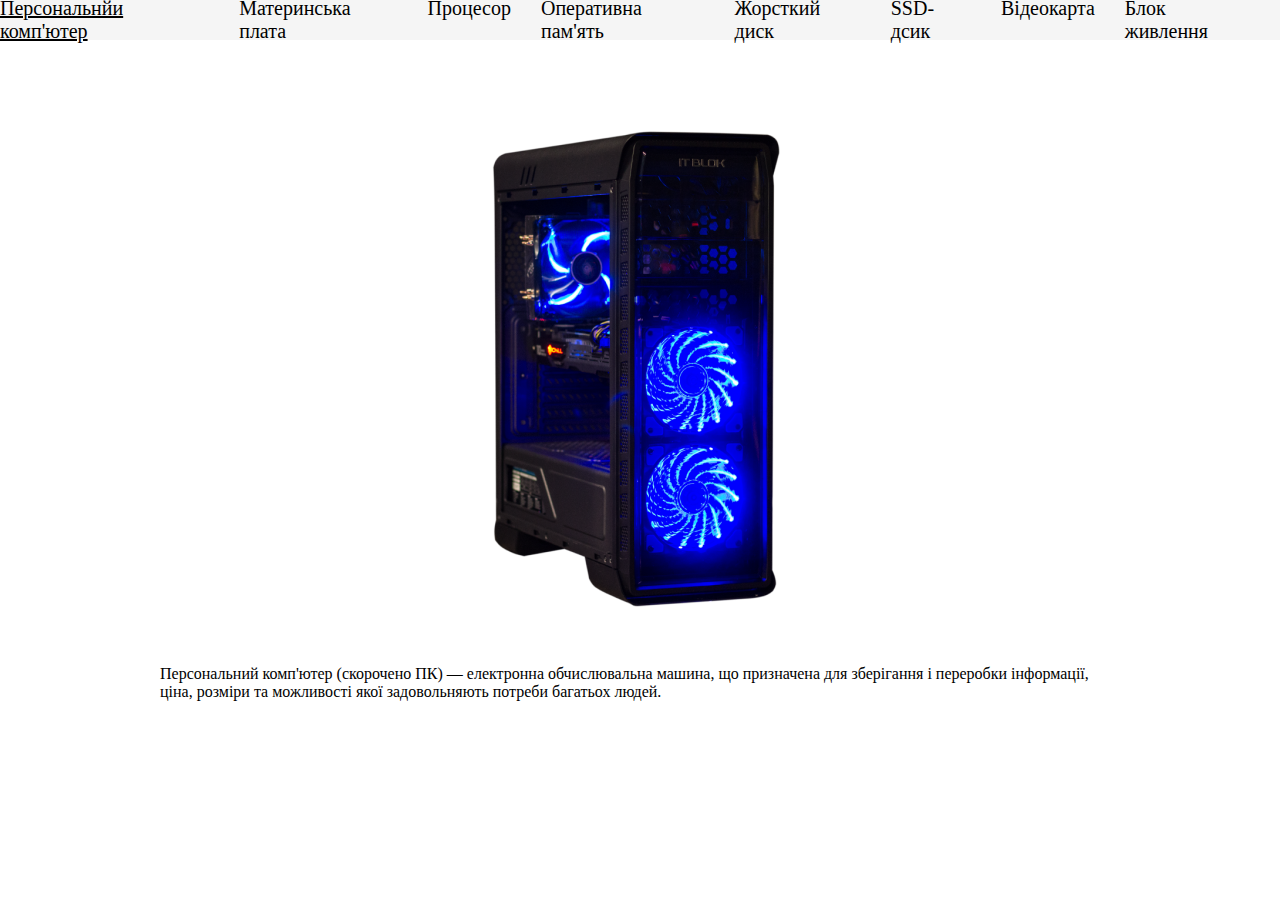
<file: index.html>
<!doctype html>
<html lang="uk">
<head>
  <meta charset="utf-8">
  <meta http-equiv="Content-Type" content="text/html">
  <link rel="stylesheet" href="style.css">
  <title>PC-Wiki</title>
</head>

<body>

  <header class="header">

    <ul class="ul">
      <li class="li"><a href="index.html">Персональнйи комп'ютер</a></li>
      <li class="li"><a href="motherboard.html">Материнська плата</a></li>
      <li class="li"><a href="procesor.html">Процесор</a></li>
      <li class="li"><a href="operativnaya_pamyat.html">Оперативна пам'ять</a></li>
      <li class="li"><a href="shorstkiy_disk.html">Жорсткий диск</a></li>
      <li class="li"><a href="ssd_disk.html">SSD-дсик</a></li>
      <li class="li"><a href="videokarta.html">Відеокарта</a></li>
      <li class="li"><a href="block_shivlennya.html">Блок живлення</a></li>
    </ul>

  </header>

<div class="main">
  
  <div class="content">
    <div class="img" style="background-image: url('img/pk.png');">
    </div>
    <p>
        Персональний комп'ютер (скорочено ПК) — електронна обчислювальна машина, що призначена для зберігання і переробки інформації, ціна, розміри та можливості якої задовольняють потреби багатьох людей.
    </p>
  </div>

</div>




</body>
</html>
</file>
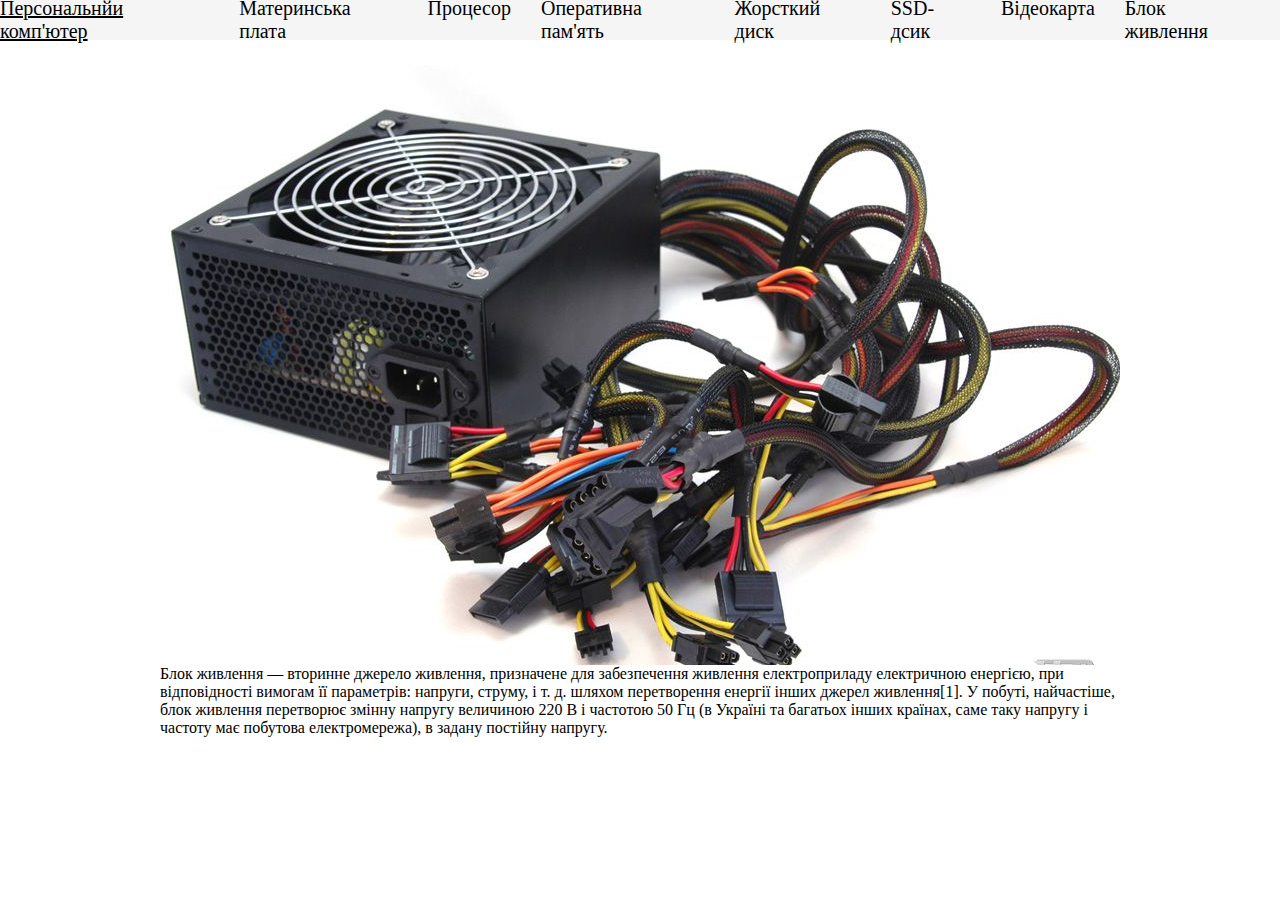
<file: block_shivlennya.html>
<!doctype html>
<html lang="uk">
<head>
  <meta charset="utf-8">
  <meta http-equiv="Content-Type" content="text/html">
  <link rel="stylesheet" href="style.css">
  <title>PC-Wiki</title>
</head>

<body>

  <header class="header">

    <ul class="ul">
      <li class="li"><a href="index.html">Персональнйи комп'ютер</a></li>
      <li class="li"><a href="motherboard.html">Материнська плата</a></li>
      <li class="li"><a href="procesor.html">Процесор</a></li>
      <li class="li"><a href="operativnaya_pamyat.html">Оперативна пам'ять</a></li>
      <li class="li"><a href="shorstkiy_disk.html">Жорсткий диск</a></li>
      <li class="li"><a href="ssd_disk.html">SSD-дсик</a></li>
      <li class="li"><a href="videokarta.html">Відеокарта</a></li>
      <li class="li"><a href="block_shivlennya.html">Блок живлення</a></li>
    </ul>

  </header>

<div class="main">
  
  <div class="content">
    <div class="img" style="background-image: url('img/bp.jpg');">
    </div>
    <p>
        Блок живлення — вторинне джерело живлення, призначене для забезпечення живлення електроприладу електричною енергією, при відповідності вимогам її параметрів: напруги, струму, і т. д. шляхом перетворення енергії інших джерел живлення[1].

У побуті, найчастіше, блок живлення перетворює змінну напругу величиною 220 В і частотою 50 Гц (в Україні та багатьох інших країнах, саме таку напругу і частоту має побутова електромережа), в задану постійну напругу.
    </p>
  </div>

</div>




</body>
</html>
</file>
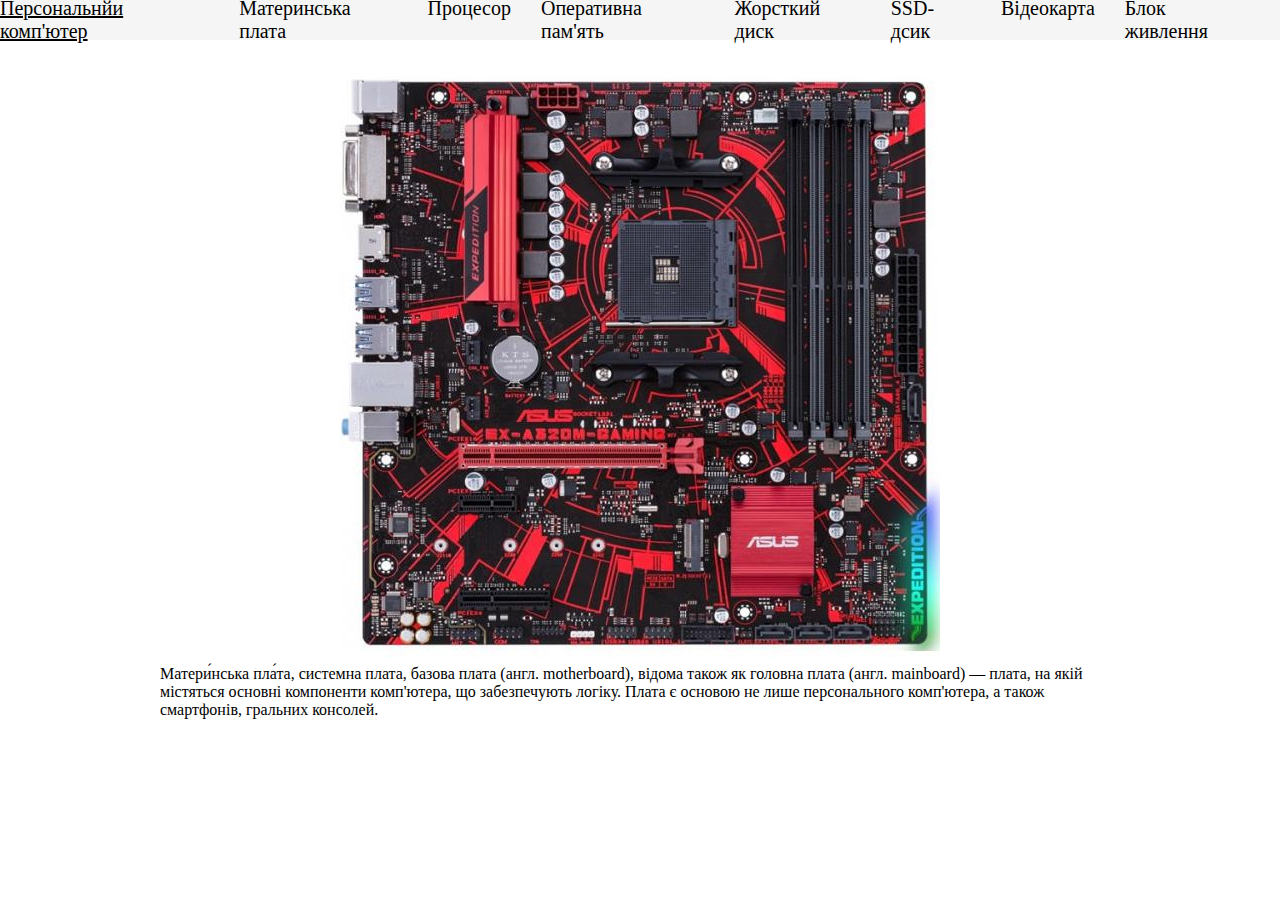
<file: motherboard.html>
<!doctype html>
<html lang="uk">
<head>
  <meta charset="utf-8">
  <meta http-equiv="Content-Type" content="text/html">
  <link rel="stylesheet" href="style.css">
  <title>PC-Wiki</title>
</head>

<body>

  <header class="header">

    <ul class="ul">
      <li class="li"><a href="index.html">Персональнйи комп'ютер</a></li>
      <li class="li"><a href="motherboard.html">Материнська плата</a></li>
      <li class="li"><a href="procesor.html">Процесор</a></li>
      <li class="li"><a href="operativnaya_pamyat.html">Оперативна пам'ять</a></li>
      <li class="li"><a href="shorstkiy_disk.html">Жорсткий диск</a></li>
      <li class="li"><a href="ssd_disk.html">SSD-дсик</a></li>
      <li class="li"><a href="videokarta.html">Відеокарта</a></li>
      <li class="li"><a href="block_shivlennya.html">Блок живлення</a></li>
    </ul>

  </header>

<div class="main">
  
  <div class="content">
    <div class="img" style="background-image: url('img/mat_plata.jpg');">
    </div>
    <p>
        Матери́нська пла́та, системна плата, базова плата (англ. motherboard), відома також як головна плата (англ. mainboard) — плата, на якій містяться основні компоненти комп'ютера, що забезпечують логіку. Плата є основою не лише персонального комп'ютера, а також смартфонів, гральних консолей.
    </p>
  </div>

</div>




</body>
</html>
</file>
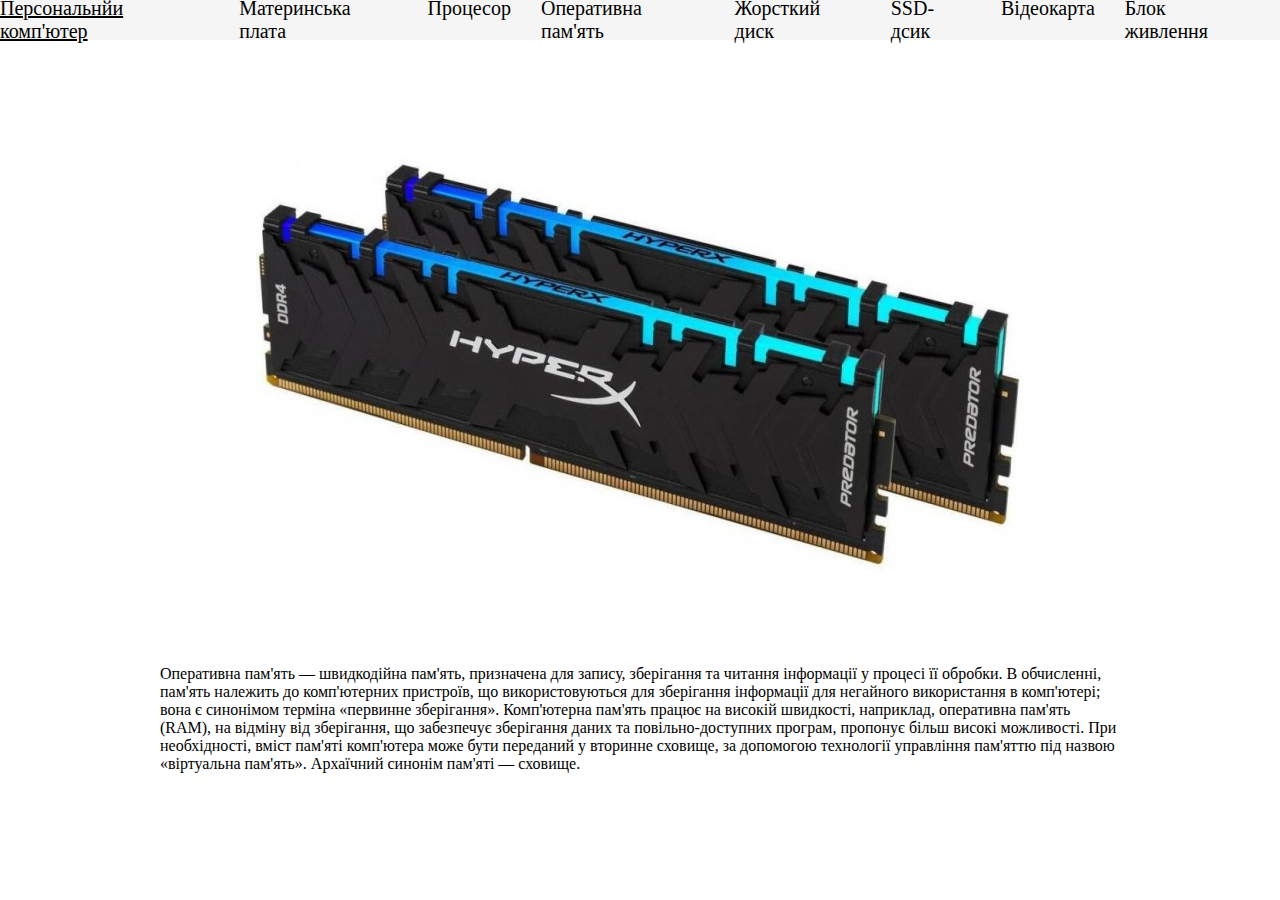
<file: operativnaya_pamyat.html>
<!doctype html>
<html lang="uk">
<head>
  <meta charset="utf-8">
  <meta http-equiv="Content-Type" content="text/html">
  <link rel="stylesheet" href="style.css">
  <title>PC-Wiki</title>
</head>

<body>

  <header class="header">

    <ul class="ul">
      <li class="li"><a href="index.html">Персональнйи комп'ютер</a></li>
      <li class="li"><a href="motherboard.html">Материнська плата</a></li>
      <li class="li"><a href="procesor.html">Процесор</a></li>
      <li class="li"><a href="operativnaya_pamyat.html">Оперативна пам'ять</a></li>
      <li class="li"><a href="shorstkiy_disk.html">Жорсткий диск</a></li>
      <li class="li"><a href="ssd_disk.html">SSD-дсик</a></li>
      <li class="li"><a href="videokarta.html">Відеокарта</a></li>
      <li class="li"><a href="block_shivlennya.html">Блок живлення</a></li>
    </ul>

  </header>

<div class="main">
  
  <div class="content">
    <div class="img" style="background-image: url('img/operativka.jpg');">
    </div>
    <p>
        Оперативна пам'ять — швидкодійна пам'ять, призначена для запису, зберігання та читання інформації у процесі її обробки.

        В обчисленні, пам'ять належить до комп'ютерних пристроїв, що використовуються для зберігання інформації для негайного використання в комп'ютері; вона є синонімом терміна «первинне зберігання». Комп'ютерна пам'ять працює на високій швидкості, наприклад, оперативна пам'ять (RAM), на відміну від зберігання, що забезпечує зберігання даних та повільно-доступних програм, пропонує більш високі можливості. При необхідності, вміст пам'яті комп'ютера може бути переданий у вторинне сховище, за допомогою технології управління пам'яттю під назвою «віртуальна пам'ять». Архаїчний синонім пам'яті — сховище.
    </p>
  </div>

</div>




</body>
</html>
</file>
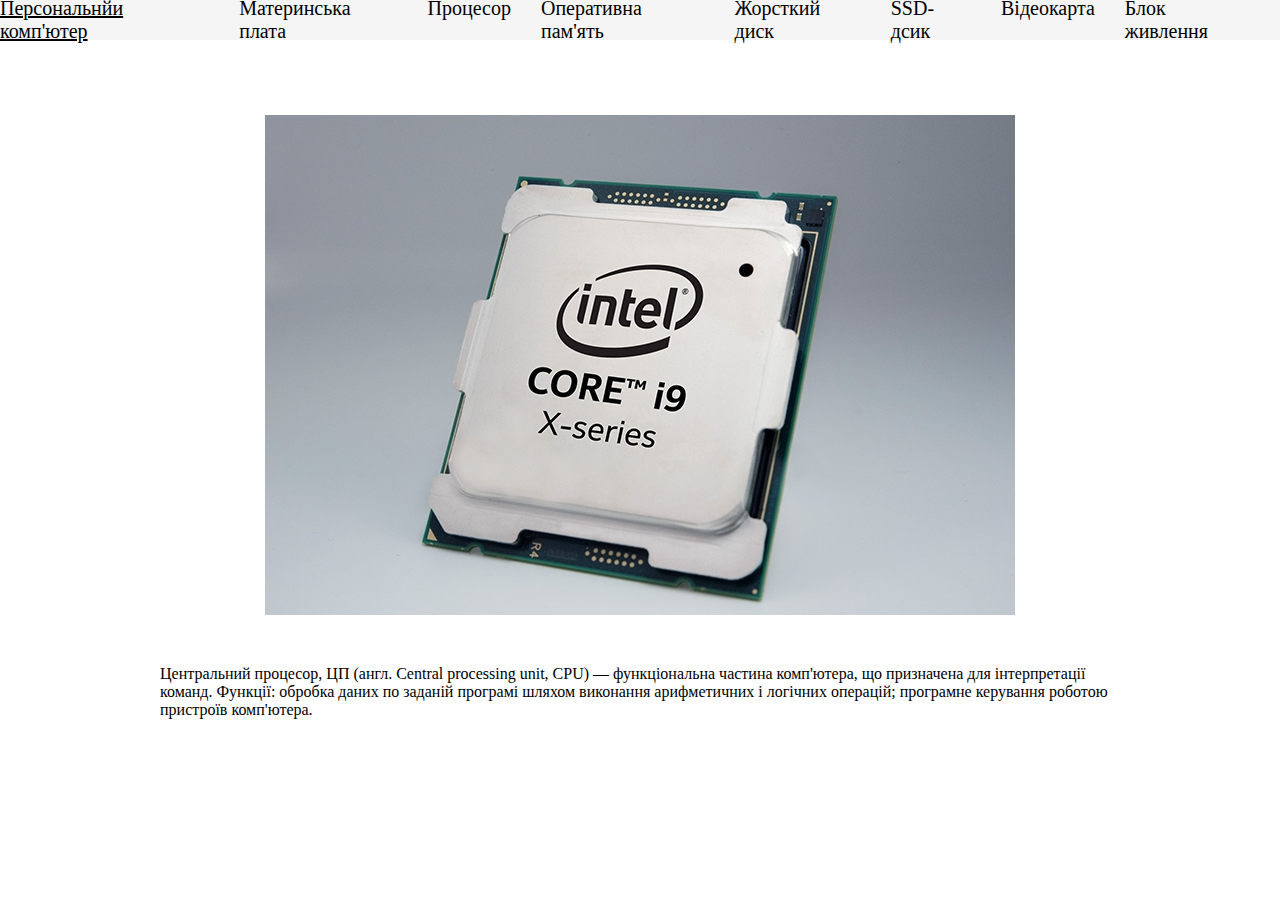
<file: procesor.html>
<!doctype html>
<html lang="uk">
<head>
  <meta charset="utf-8">
  <meta http-equiv="Content-Type" content="text/html">
  <link rel="stylesheet" href="style.css">
  <title>PC-Wiki</title>
</head>

<body>

  <header class="header">

    <ul class="ul">
      <li class="li"><a href="index.html">Персональнйи комп'ютер</a></li>
      <li class="li"><a href="motherboard.html">Материнська плата</a></li>
      <li class="li"><a href="procesor.html">Процесор</a></li>
      <li class="li"><a href="operativnaya_pamyat.html">Оперативна пам'ять</a></li>
      <li class="li"><a href="shorstkiy_disk.html">Жорсткий диск</a></li>
      <li class="li"><a href="ssd_disk.html">SSD-дсик</a></li>
      <li class="li"><a href="videokarta.html">Відеокарта</a></li>
      <li class="li"><a href="block_shivlennya.html">Блок живлення</a></li>
    </ul>

  </header>

<div class="main">
  
  <div class="content">
    <div class="img" style="background-image: url('img/proc.jpg');">
    </div>
    <p>
        Центральний процесор, ЦП (англ. Central processing unit, CPU) — функціональна частина комп'ютера, що призначена для інтерпретації команд.
        Функції: 
обробка даних по заданій програмі шляхом виконання арифметичних і логічних операцій;
програмне керування роботою пристроїв комп'ютера.
    </p>
  </div>

</div>




</body>
</html>
</file>
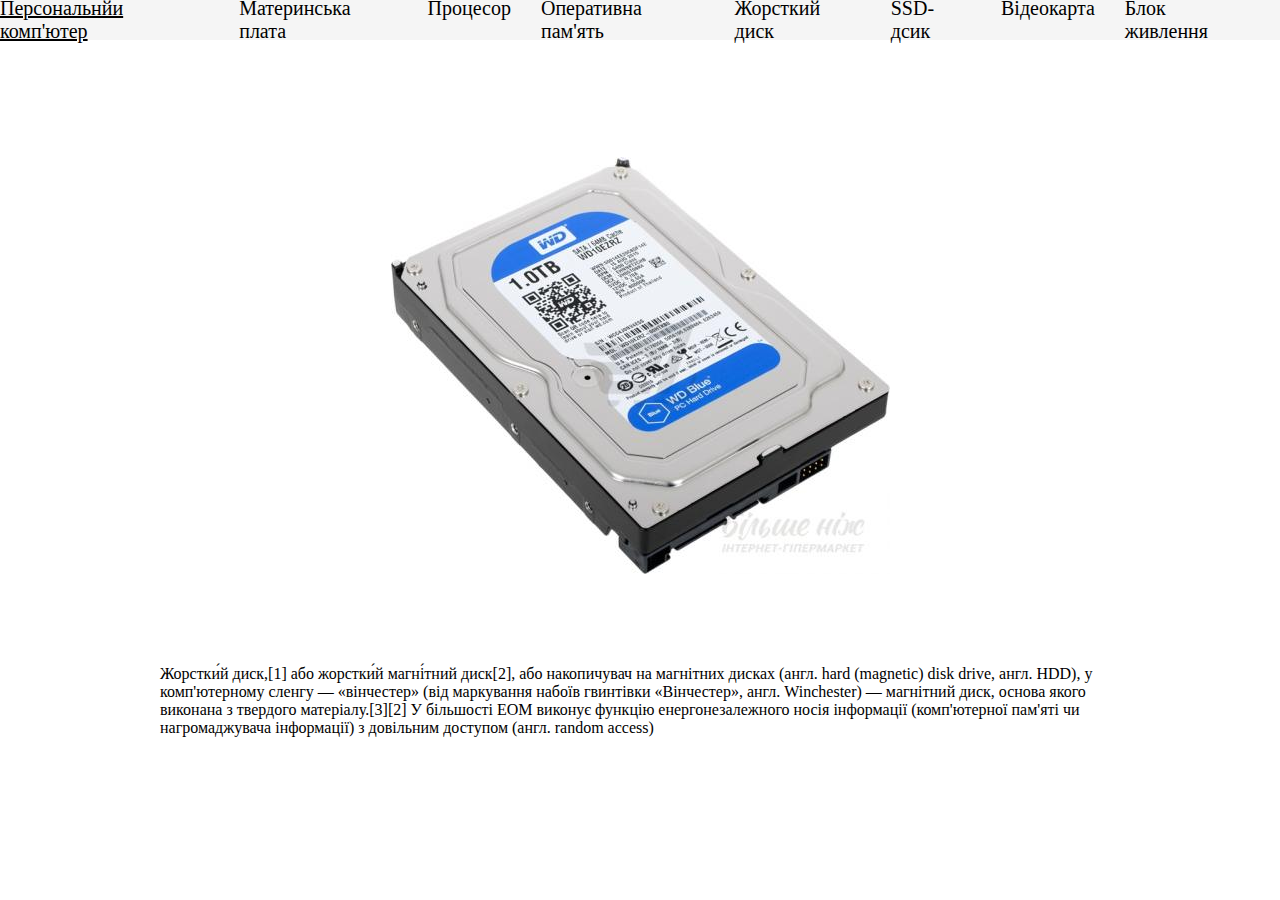
<file: shorstkiy_disk.html>
<!doctype html>
<html lang="uk">
<head>
  <meta charset="utf-8">
  <meta http-equiv="Content-Type" content="text/html">
  <link rel="stylesheet" href="style.css">
  <title>PC-Wiki</title>
</head>

<body>

  <header class="header">

    <ul class="ul">
      <li class="li"><a href="index.html">Персональнйи комп'ютер</a></li>
      <li class="li"><a href="motherboard.html">Материнська плата</a></li>
      <li class="li"><a href="procesor.html">Процесор</a></li>
      <li class="li"><a href="operativnaya_pamyat.html">Оперативна пам'ять</a></li>
      <li class="li"><a href="shorstkiy_disk.html">Жорсткий диск</a></li>
      <li class="li"><a href="ssd_disk.html">SSD-дсик</a></li>
      <li class="li"><a href="videokarta.html">Відеокарта</a></li>
      <li class="li"><a href="block_shivlennya.html">Блок живлення</a></li>
    </ul>

  </header>

<div class="main">
  
  <div class="content">
    <div class="img" style="background-image: url('img/shostkiy disk.jpg');">
    </div>
    <p>
        Жорстки́й диск,[1] або жорстки́й магні́тний диск[2], або накопичувач на магнітних дисках (англ. hard (magnetic) disk drive, англ. HDD), у комп'ютерному сленгу — «вінчестер» (від маркування набоїв гвинтівки «Вінчестер», англ. Winchester) — магнітний диск, основа якого виконана з твердого матеріалу.[3][2] У більшості ЕОМ виконує функцію енергонезалежного носія інформації (комп'ютерної пам'яті чи нагромаджувача інформації) з довільним доступом (англ. random access)
    </p>
  </div>

</div>




</body>
</html>
</file>
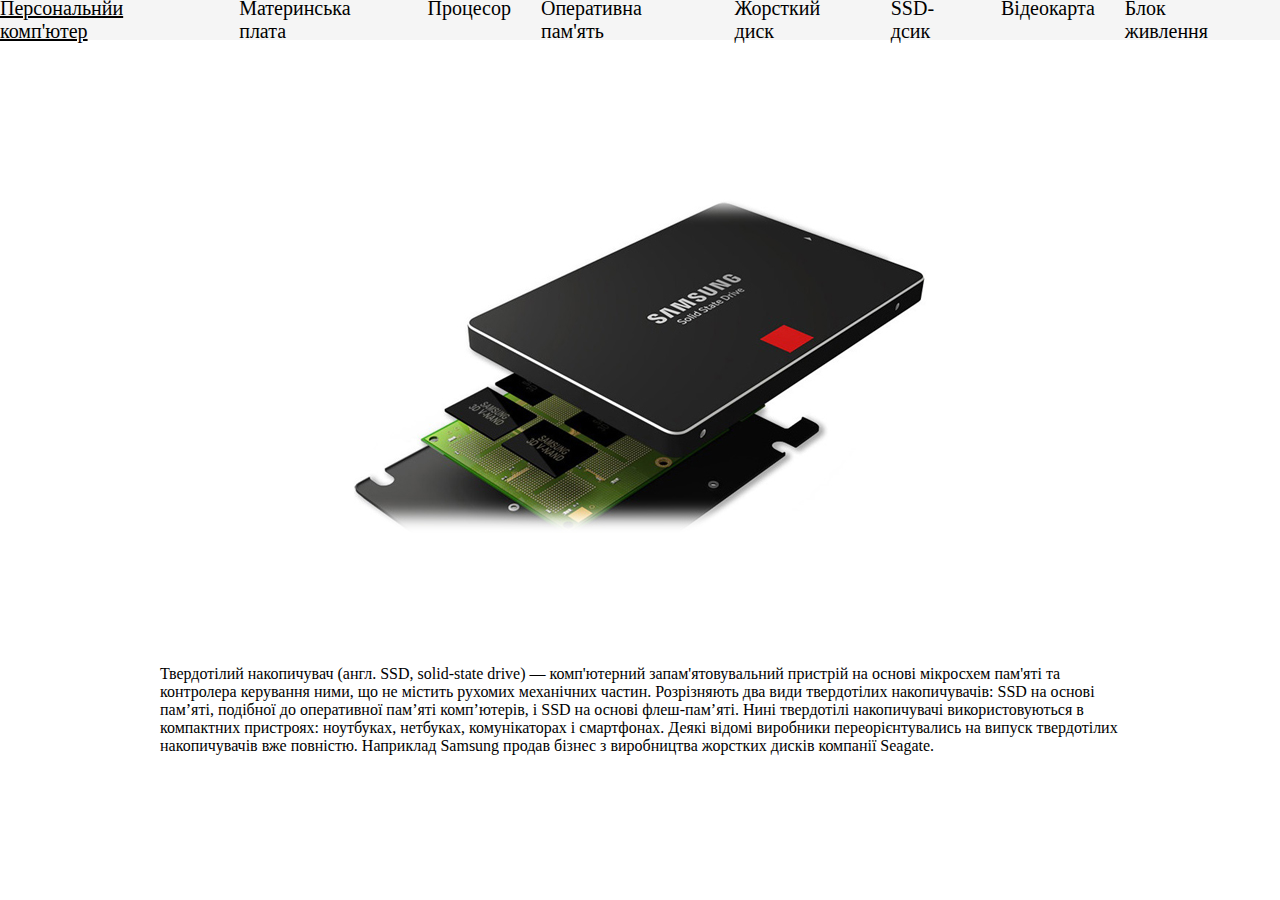
<file: ssd_disk.html>
<!doctype html>
<html lang="uk">
<head>
  <meta charset="utf-8">
  <meta http-equiv="Content-Type" content="text/html">
  <link rel="stylesheet" href="style.css">
  <title>PC-Wiki</title>
</head>

<body>

  <header class="header">

    <ul class="ul">
      <li class="li"><a href="index.html">Персональнйи комп'ютер</a></li>
      <li class="li"><a href="motherboard.html">Материнська плата</a></li>
      <li class="li"><a href="procesor.html">Процесор</a></li>
      <li class="li"><a href="operativnaya_pamyat.html">Оперативна пам'ять</a></li>
      <li class="li"><a href="shorstkiy_disk.html">Жорсткий диск</a></li>
      <li class="li"><a href="ssd_disk.html">SSD-дсик</a></li>
      <li class="li"><a href="videokarta.html">Відеокарта</a></li>
      <li class="li"><a href="block_shivlennya.html">Блок живлення</a></li>
    </ul>

  </header>

<div class="main">
  
  <div class="content">
    <div class="img" style="background-image: url('img/inside the ssd.jpg');">
    </div>
    <p>
        Твердотілий накопичувач (англ. SSD, solid-state drive) — комп'ютерний запам'ятовувальний пристрій на основі мікросхем пам'яті та контролера керування ними, що не містить рухомих механічних частин.

Розрізняють два види твердотілих накопичувачів: SSD на основі пам’яті, подібної до оперативної пам’яті комп’ютерів, і SSD на основі флеш-пам’яті.

Нині твердотілі накопичувачі використовуються в компактних пристроях: ноутбуках, нетбуках, комунікаторах і смартфонах. Деякі відомі виробники переорієнтувались на випуск твердотілих накопичувачів вже повністю. Наприклад Samsung продав бізнес з виробництва жорстких дисків компанії Seagate.
    </p>
  </div>

</div>




</body>
</html>
</file>
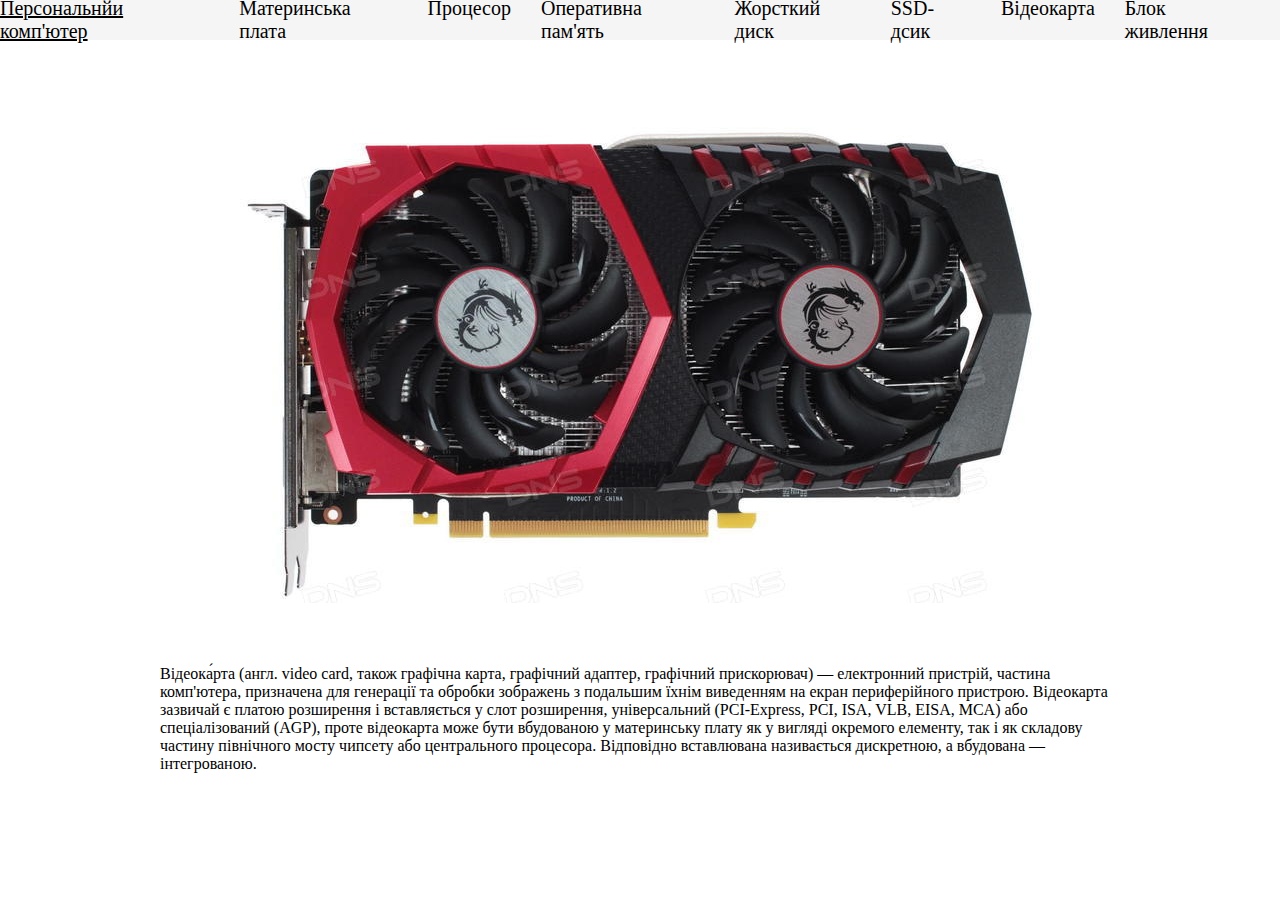
<file: videokarta.html>
<!doctype html>
<html lang="uk">
<head>
  <meta charset="utf-8">
  <meta http-equiv="Content-Type" content="text/html">
  <link rel="stylesheet" href="style.css">
  <title>PC-Wiki</title>
</head>

<body>

  <header class="header">

    <ul class="ul">
      <li class="li"><a href="index.html">Персональнйи комп'ютер</a></li>
      <li class="li"><a href="motherboard.html">Материнська плата</a></li>
      <li class="li"><a href="procesor.html">Процесор</a></li>
      <li class="li"><a href="operativnaya_pamyat.html">Оперативна пам'ять</a></li>
      <li class="li"><a href="shorstkiy_disk.html">Жорсткий диск</a></li>
      <li class="li"><a href="ssd_disk.html">SSD-дсик</a></li>
      <li class="li"><a href="videokarta.html">Відеокарта</a></li>
      <li class="li"><a href="block_shivlennya.html">Блок живлення</a></li>
    </ul>

  </header>

<div class="main">
  
  <div class="content">
    <div class="img" style="background-image: url('img/videokarta.jpg');">
    </div>
    <p>
        Відеока́рта (англ. video card, також графічна карта, графічний адаптер, графічний прискорювач) — електронний пристрій, частина комп'ютера, призначена для генерації та обробки зображень з подальшим їхнім виведенням на екран периферійного пристрою.

Відеокарта зазвичай є платою розширення і вставляється у слот розширення, універсальний (PCI-Express, PCI, ISA, VLB, EISA, MCA) або спеціалізований (AGP), проте відеокарта може бути вбудованою у материнську плату як у вигляді окремого елементу, так і як складову частину північного мосту чипсету або центрального процесора. Відповідно вставлювана називається дискретною, а вбудована — інтегрованою.
    </p>
  </div>

</div>




</body>
</html>
</file>
<file: style.css>
@import url('http://fonts.googleapis.com/css?family=Gabriela');

* {
  margin: 0;
  padding: 0;
  border: 0;
  font-size: 100%;
  text-decoration: none;
}

.header {
    display: flex;
    flex-direction: column;
    justify-content: center;
    align-items: center;
    background-color: whitesmoke;
    height: 40px;
}

.ul {
    display: flex;
    flex-direction: row;
    list-style-type: none;
}

.li {
    margin-right: 30px;
}

.li a {
    text-decoration: none;
    color: black;
    font-size: 20px;
}

.li a:hover {
    text-decoration: underline;
}

.main {
    display: flex;
    flex-direction: row;
    justify-content: center;
    padding-top: 25px;
}

.content {
    display: flex;
    flex-direction: column;
    width: 75%;
}

.img {
    background-repeat: no-repeat;
    background-position: center;
    height: 600px;
    width: 100%;
}
</file>
